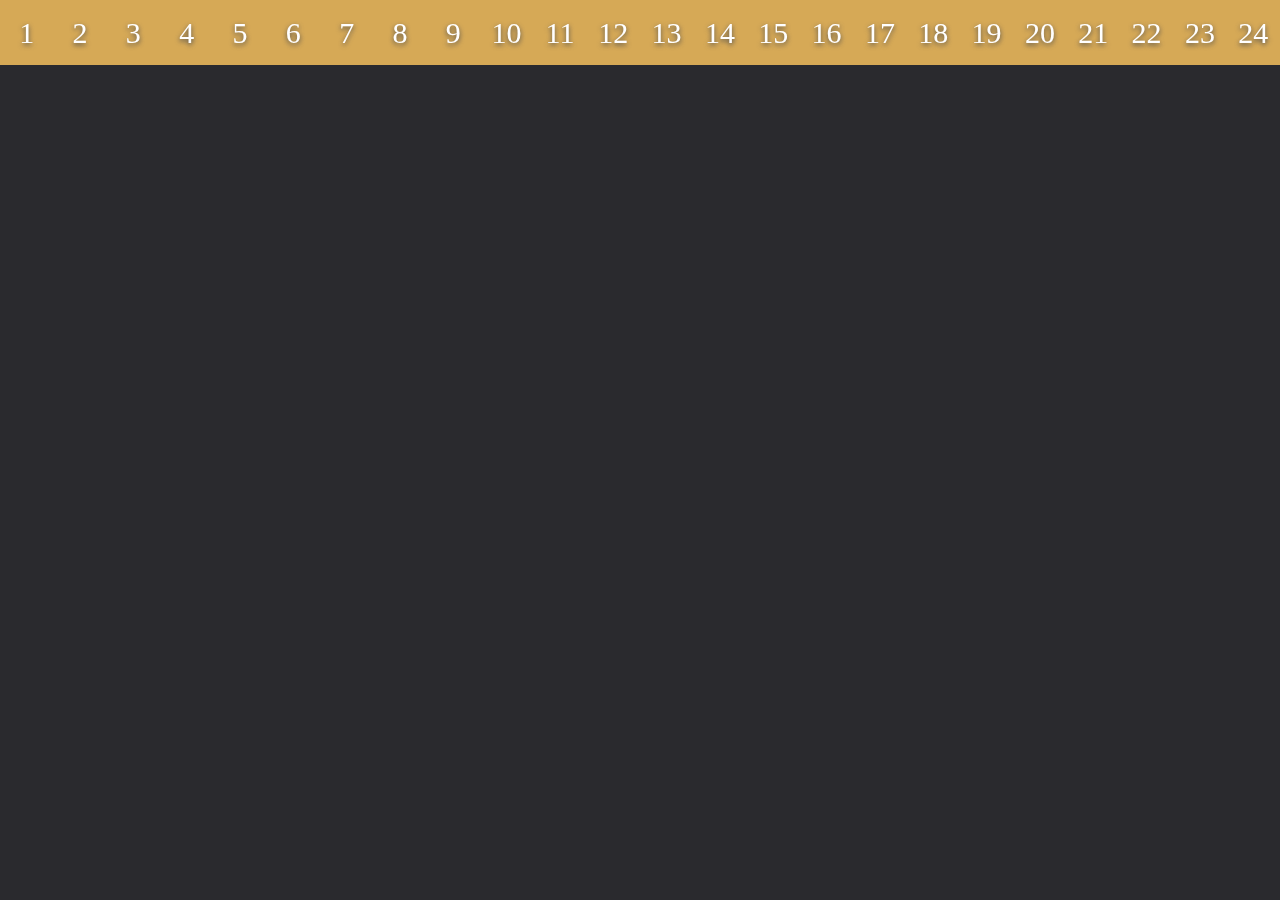
<file: tests/website/index.html>
<!DOCTYPE html>
<html lang="en">
	<head>
		<meta charset="UTF-8" />
		<meta http-equiv="X-UA-Compatible" content="IE=edge" />
		<meta name="viewport" content="width=device-width, initial-scale=1.0" />
		<title>AOC Results 2022</title>
		<link href="style.css" rel="stylesheet" type="text/css" />
	</head>
	<body>
		<div id="nav" class="nav-bar"></div>

		<div id="content" class="results"></div>

		<script src="load.js"></script>
	</body>
</html>
</file>
<file: tests/website/style.css>
body {
	background: rgb(42, 42, 46);
	margin: 0;
	padding: 0;

	-ms-overflow-style: none;
	scrollbar-width: none;
}

body::-webkit-scrollbar {
	display: none;
}

.nav-bar {
	position: fixed;
	top: 0;
	width: 100vw;
	background: white;
	display: flex;
	flex-direction: row;
	flex-wrap: wrap;

	z-index: 999;
}

.day {
	background: orange;
	flex: 1 1 50px;
	height: 65px;
	transition: all 0.1s ease-in-out;
}

.day.inactive {
	filter: grayscale(0.5);
}

.day a {
	width: 100%;
	height: 100%;
	text-align: center;
	display: flex;
	justify-content: center;
	flex-direction: column;

	color: white;
	font-size: 30px;
	font-style: bold;
	text-shadow: 0px 2px 5px rgb(77, 77, 77);

	user-select: none;
}

.day:hover:not(.inactive) {
	background: rgb(255, 188, 63);
}

/* .day a:hover,
.day:hover {
	cursor: default;
} */

.day a:link,
.day a:visited,
.day a:hover,
.day a:active {
	text-decoration: none;
}
.placeholder {
	height: 200px;
}

.results {
	padding: 150px 10% 0 10%;
	display: flex;
	flex-direction: column;
	gap: 50px;

	font-family: "Courier New", Courier, monospace;
	color: white;
}

.result {
	width: 100%;
	min-height: 20px;
	background: rgb(53, 53, 58);
	border-radius: 10px;

	box-sizing: border-box;
	padding: 10px 40px 40px 40px;
}

.anchor {
	position: relative;
	top: -160px;
	width: 0;
}

.header {
	height: 50px;
	display: flex;
	flex-direction: row;
	justify-content: space-between;
}

.header p {
	font-size: 30px;
	font-weight: bold;
	margin-top: 5px;
}

.header .counts {
	margin-top: 10px;
}

.solutions {
	margin-top: 30px;
	display: flex;
	flex-direction: column;
	gap: 10px;
}

.solution {
	font-size: 15px;
	display: flex;
}

.solution.invalid {
	color: rgb(255, 85, 0);
}

.solution .name {
	width: 200px;
	font-weight: bold;
	font-size: 20px;
	margin-left: 10px;
}

.solution .bar {
	width: 100%;
	height: 20px;
	display: flex;
	flex-direction: row;
	justify-content: space-between;

	font-size: 17px;
}

.solution.invalid .bar {
	display: none;
}

.bar-inner {
	margin: -2px 20px 0 10px;
	width: 100%;
	background: rgb(90, 90, 100);
	border-radius: 5px;
	overflow: hidden;
}

.bar-part {
	height: 100%;
	background: repeating-linear-gradient(
		-45deg,
		#ffdfa3,
		#ffdfa3 10px,
		#ffa500 10px,
		#ffa500 20px
	);
}

.bar-time {
	width: 150px;
	text-align: right;
}

@media only screen and (max-width: 600px) {
	.results {
		padding: 280px 0 0 0;
	}

	.result {
		border-radius: 0;
	}

	.anchor {
		top: -290px;
	}
}

@media only screen and (max-width: 800px) {
	.results {
		padding: 280px 0 0 0;
	}

	.result {
		border-radius: 0;
	}

	.solution {
		flex-direction: column;
		gap: 5px;
		margin-bottom: 10px;
	}
}
</file>
